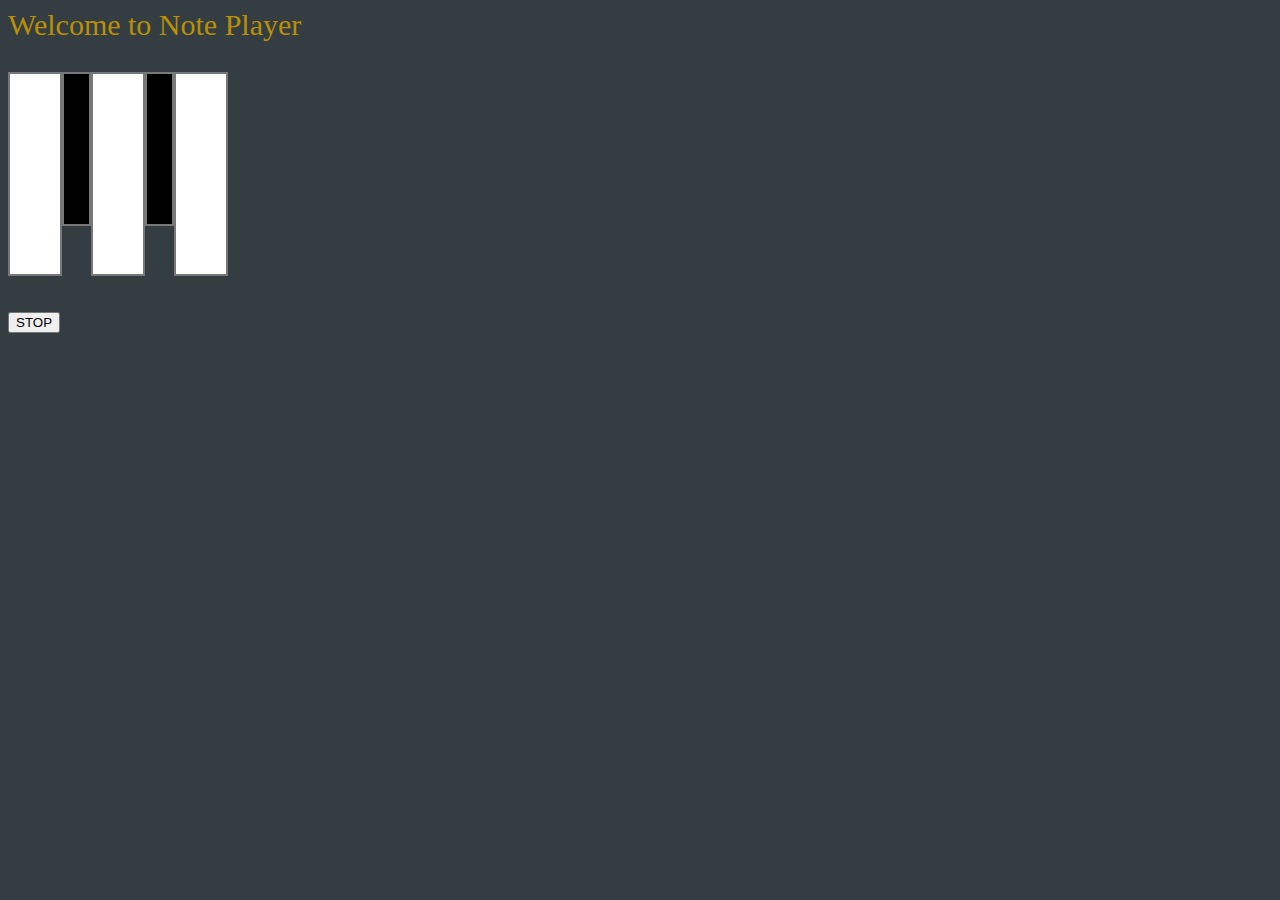
<file: index.html>
<!-- 

    html: (HyperText Markup Language) Used to tell a browser what language it should read in. (*Code is like any written language, there are rules to follow for each one, and there are lots!*)

    div: (Division) Used to divide things into groups.

    head: (Header) Used to define things the page will use for your page. 

    body: The base for what you see on a screen.

    p: (Paragraph) Used for any text on the page.

    class: Used for multiple things that would all share a similar look.

    id: Used for individual things that would not share a similar look.

    rel: (Relationship) Used to tell the page what something is.

    href: (Hypertext reference) Used to tell the page there is a link.

 -->

<html>  

    <!-- This is where we show the page the things it needs to use!  -->
    <head>
        <script type="text/javascript" src="script.js"></script>
        <link rel="stylesheet" href="style.css">
    </head>

    <!-- This is the start of the page! -->
    <body id="piano-body">  

        <!-- Change this to change the words on the page! -->
        <p id="title">Welcome to Note Player</p>  

        <!-- This is the piano! -->
        <div id='piano-div'>

            <!-- These are the keys you see on the page! -->
            <div class="flat-key"></div> <!-- Each key is marked with a class to determine what it will look like -->
            <div class="sharp-key"></div> 
            <div class="flat-key"></div>
            <div class="sharp-key"></div>
            <div class="flat-key"></div>
        </div> 

        <!-- These provide spacing between the keys and the stop button -->
        <br>
        <br>

        <!-- This is the stop button! -->
        <button type="button" onClick="stop()">STOP</button> 

    </body>  

</html>
</file>
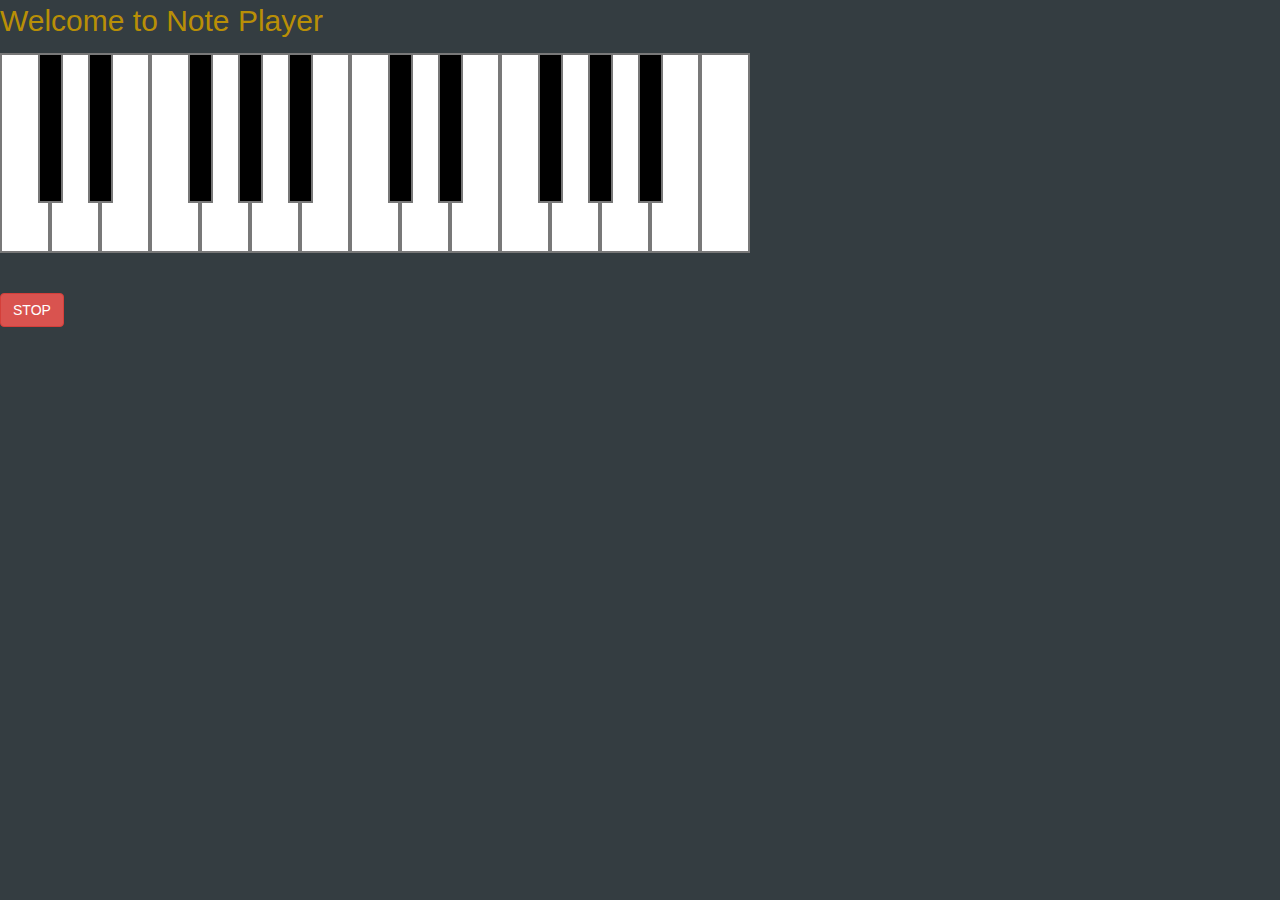
<file: Note_Player.html>
<!-- 

    html: (HyperText Markup Language) Used to tell a browser what language it should read in. (*Code is like any written language, there are rules to follow for each one, and there are lots!*)

    div: (Division) Used to divide things into groups.

    head: (Header) Used to define things the page will use for your page. 

    body: The base for what you see on a screen.

    p: (Paragraph) Used for any text on the page.

    class: Used for multiple things that would all share a similar look.

    id: Used for individual things that would not share a similar look.

    rel: (Relationship) Used to tell the page what something is.

    href: (Hypertext reference) Used to tell the page there is a link.

 -->

<html>  

    <!-- This is where we show the page the things it needs to use!  -->
    <head>
        <script type="text/javascript" src="Note_Player.js"></script>
        <link rel="stylesheet" href="https://maxcdn.bootstrapcdn.com/bootstrap/3.4.1/css/bootstrap.min.css">
        <link rel="stylesheet" href="Note_Player.css">
    </head> 

    <!-- This is the start of the page! -->
    <body id="piano-body">  

        <!-- Change this to change the words on the page! -->
        <p id="title">Welcome to Note Player</p>  

        <!-- This is the piano! -->
        <div id='piano-div'>

            <!-- These are the keys you see on the page! -->
            <div class="flat-key"></div> <!-- Each key is marked with a class to determine what it will look like -->
            <div class="sharp-key"></div>
            <div class="flat-key"></div>
            <div class="sharp-key"></div>
            <div class="flat-key"></div>
            <div class="flat-key"></div>
            <div class="sharp-key"></div> 
            <div class="flat-key"></div>
            <div class="sharp-key"></div>
            <div class="flat-key"></div>
            <div class="sharp-key"></div>
            <div class="flat-key"></div>
            <div class="flat-key"></div> <!-- Octave #2 -->
            <div class="sharp-key"></div> 
            <div class="flat-key"></div>
            <div class="sharp-key"></div>
            <div class="flat-key"></div>
            <div class="flat-key"></div>
            <div class="sharp-key"></div> 
            <div class="flat-key"></div>
            <div class="sharp-key"></div>
            <div class="flat-key"></div>
            <div class="sharp-key"></div>
            <div class="flat-key"></div>
            <div class="flat-key"></div>
        </div> 

        <!-- These provide spacing between the keys and the stop button -->
        <br>
        <br>

        <!-- This is the stop button! -->
        <button type="button" onClick="stop()" class="btn btn-danger">STOP</button> 

    </body>  

</html>
</file>
<file: style.css>
/* 

. : (Class) Used for multiple things that would all share a similar look.

# : (Id) Used for individual things that would not share a similar look.

*/


/* This controls how the background looks */
#piano-body {
    background-color: rgb(52, 61, 65);
}

/* This controls how the the title looks */
#title {
    color:rgb(185, 143, 6);
    font-size: 30px;
}

/* This controls how the entire piano looks */
#piano-div {
    display: flex;
    flex-direction: row;
}

/* This controls how the flat keys look*/
.flat-key {
    z-index: 50;
    background: white;
    width: 50px;
    height: 200px;
    border: 2px solid #787878;
}

/* This controls how the sharp keys will look */
.sharp-key {
    z-index: 100;
    /* margin-left: -12.5px; */
    /* margin-right: -12.5px; */
    background: black;
    width: 25px;
    height: 150px;
    border: 2px solid #787878;
}
</file>
<file: Note_Player.css>
/* 

. : (Class) Used for multiple things that would all share a similar look.

# : (Id) Used for individual things that would not share a similar look.

*/


/* This controls how the background looks */
#piano-body {
    background-color: rgb(52, 61, 65);
}

/* This controls how the the title looks */
#title {
    color:rgb(185, 143, 6);
    font-size: 30px;
}

/* This controls how the entire piano looks */
#piano-div {
    display: flex;
    flex-direction: row;
}

/* This controls how the flat keys look*/
.flat-key {
    z-index: 50;
    background: white;
    width: 50px;
    height: 200px;
    cursor: pointer;
    border: 2px solid #787878;
}

/* This controls how the sharp keys will look */
.sharp-key {
    z-index: 100;
    margin-left: -12.5px;
    margin-right: -12.5px;
    background: black;
    width: 25px;
    height: 150px;
    cursor: pointer;
    border: 2px solid #787878;
}
</file>
